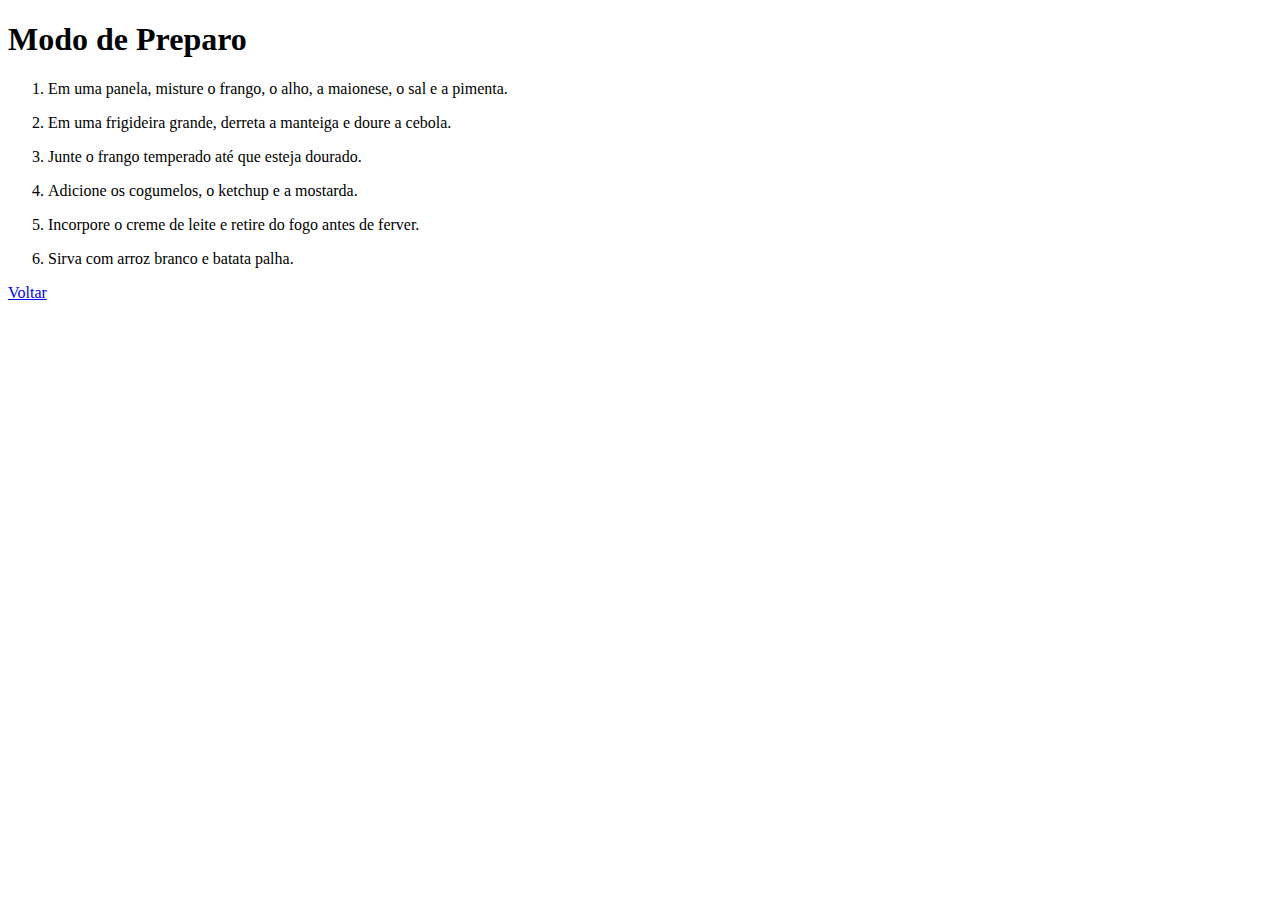
<file: preparo/Compras.html>
<!DOCTYPE html>
<html lang="pt-br">
<head>
    <meta charset="UTF-8">
    <meta http-equiv="X-UA-Compatible" content="IE=edge">
    <meta name="viewport" content="width=device-width, initial-scale=1.0">
    <title>Preparo</title>
</head>
<body><h1>Modo de Preparo</h1>
    <ol>
        <li><p>Em uma panela, misture o frango, o alho, a maionese, o sal e a pimenta.</p></li>
        <li><p>Em uma frigideira grande, derreta a manteiga e doure a cebola.</p></li>
        <li><P>Junte o frango temperado até que esteja dourado.</P></li>
        <li><p>Adicione os cogumelos, o ketchup e a mostarda.</p></li>
        <li><p>Incorpore o creme de leite e retire do fogo antes de ferver.</p></li>
        <li><p>Sirva com arroz branco e batata palha.</p></li>
    </ol>
    <a href="../index.html">Voltar</a>
</body>
</html>
</file>
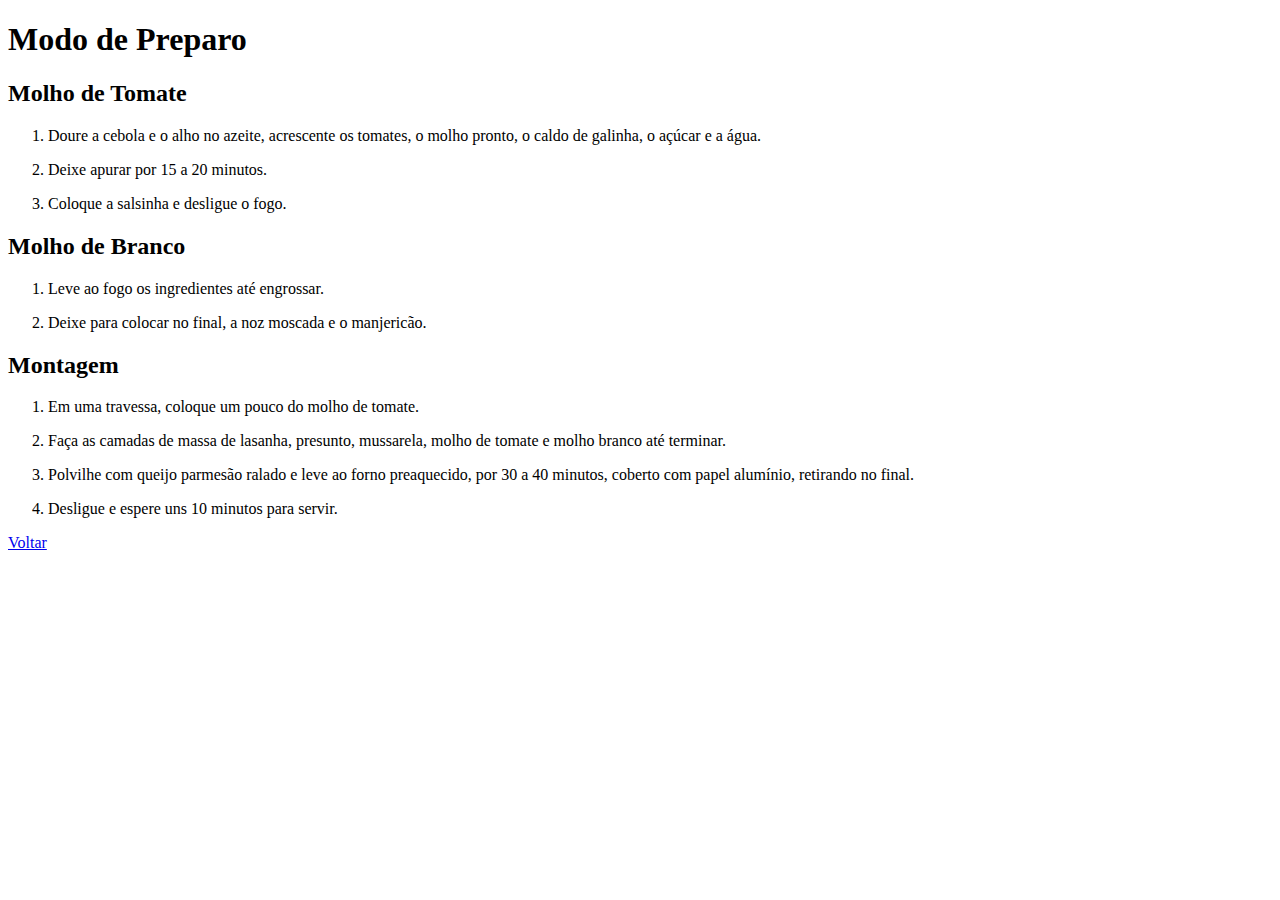
<file: preparo/lasanhapre.html>
<!DOCTYPE html>
<html lang="pt-br">
<head>
    <meta charset="UTF-8">
    <meta http-equiv="X-UA-Compatible" content="IE=edge">
    <meta name="viewport" content="width=device-width, initial-scale=1.0">
    <title>Preparo</title>
</head>
<body>
    <h1>Modo de Preparo</h1>
    <h2>Molho de Tomate</h2>
    <ol>
        <li><p>Doure a cebola e o alho no azeite, acrescente os tomates, o molho pronto, o caldo de galinha, o açúcar e a água.</p></li>
        <li><p>Deixe apurar por 15 a 20 minutos.</p></li>
        <li><P>Coloque a salsinha e desligue o fogo.</P></li>
    </ol>


    <h2>Molho de Branco</h2>
    <ol>
        <li><p>Leve ao fogo os ingredientes até engrossar.</p></li>
        <li><p>Deixe para colocar no final, a noz moscada e o manjericão.</p></li>
    </ol>

    <h2>Montagem</h2>
    <ol>
        <li><p>Em uma travessa, coloque um pouco do molho de tomate.</p></li>
        <li><p>Faça as camadas de massa de lasanha, presunto, mussarela, molho de tomate e molho branco até terminar.</p></li>
        <li><p>Polvilhe com queijo parmesão ralado e leve ao forno preaquecido, por 30 a 40 minutos, coberto com papel alumínio, retirando no final.</p></li>
        <li><p>Desligue e espere uns 10 minutos para servir.</p></li>
    </ol>

    <a href="../index.html">Voltar</a>
</body>
</html>
</file>
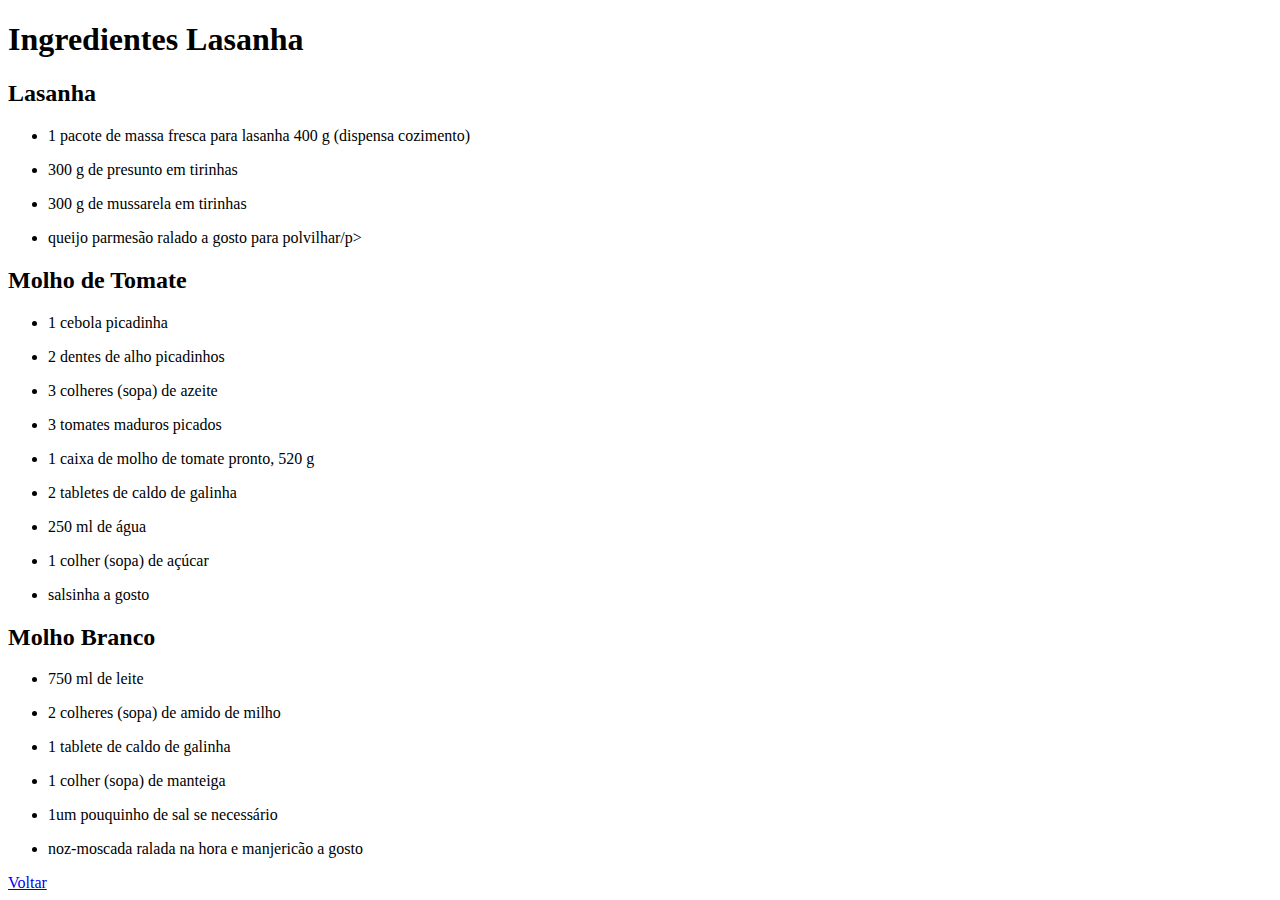
<file: Receitas/lasanha.html>
<!DOCTYPE html>
<html lang="pt-br">
<head>
    <meta charset="UTF-8">
    <meta http-equiv="X-UA-Compatible" content="IE=edge">
    <meta name="viewport" content="width=], initial-scale=1.0">
    <title>Ingredientes</title>
</head>
<body><ajust></ajust>
    <h1>Ingredientes Lasanha</h1>
   <h2>Lasanha</h2>
    <ul>
        <li><p>1 pacote de massa fresca para lasanha 400 g (dispensa cozimento)</p></li>
        <li><p>300 g de presunto em tirinhas</p></li>
        <li><p>300 g de mussarela em tirinhas</p></li>
        <li><p>queijo parmesão ralado a gosto para polvilhar/p></li>
    </ul>
    <h2>Molho de Tomate</h2>
    <ul>
        <li><p>1 cebola picadinha</p></li>
        <li><p>2 dentes de alho picadinhos</p></li>
        <li><p>3 colheres (sopa) de azeite</p></li>
        <li><p>3 tomates maduros picados</p></li>
        <li><p>1 caixa de molho de tomate pronto, 520 g</p></li>
        <li><p>2 tabletes de caldo de galinha</p></li>
        <li><p>250 ml de água</p></li>
        <li><p>1 colher (sopa) de açúcar</p></li>
        <li><p>salsinha a gosto</p></li>
        
    </ul>

    <h2>Molho Branco</h2>
    <ul>
        <li><p>750 ml de leite</p></li>
        <li><p>2 colheres (sopa) de amido de milho</p></li>
        <li><p>1 tablete de caldo de galinha</p></li>
        <li><p>1 colher (sopa) de manteiga</p></li>
        <li><p>1um pouquinho de sal se necessário</p></li>
        <li><p>noz-moscada ralada na hora e manjericão a gosto</p></li>    
    </ul>
    
    <a href="../index.html">Voltar</a>
</body></ajust>
</html>
</file>
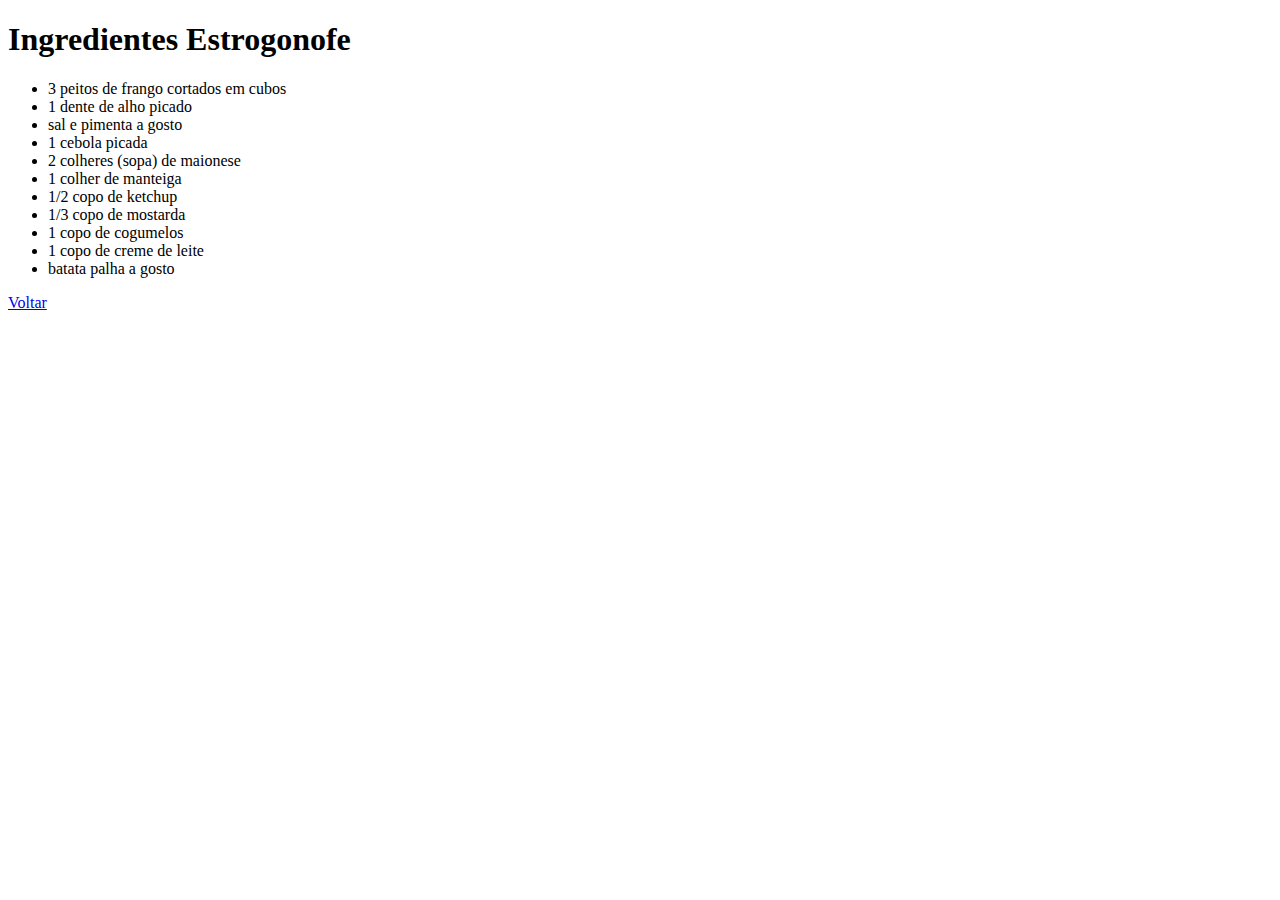
<file: Receitas/Receita.html>
<!DOCTYPE html>
<html lang="pt-br">
<head>
    <meta charset="UTF-8">
    <meta http-equiv="X-UA-Compatible" content="IE=edge">
    <meta name="viewport" content="width=], initial-scale=1.0">
    <title>Ingredientes</title>
</head>
<body><ajust></ajust>
    <h1>Ingredientes Estrogonofe</h1>
    <ul>
        <li> 3 peitos de frango cortados em cubos</li>
        <li>1 dente de alho picado</li>
        <li>sal e pimenta a gosto</li>
        <li>1 cebola picada</li>
        <li>2 colheres (sopa) de maionese</li>
        <li>1 colher de manteiga</li>
        <li>1/2 copo de ketchup</li>
        <li>1/3 copo de mostarda</li>
        <li>1 copo de cogumelos</li>
        <li> 1 copo de creme de leite</li>
        <li>batata palha a gosto</li>


    </ul>
    <a href="../index.html">Voltar</a>
</body></ajust>
</html>
</file>
